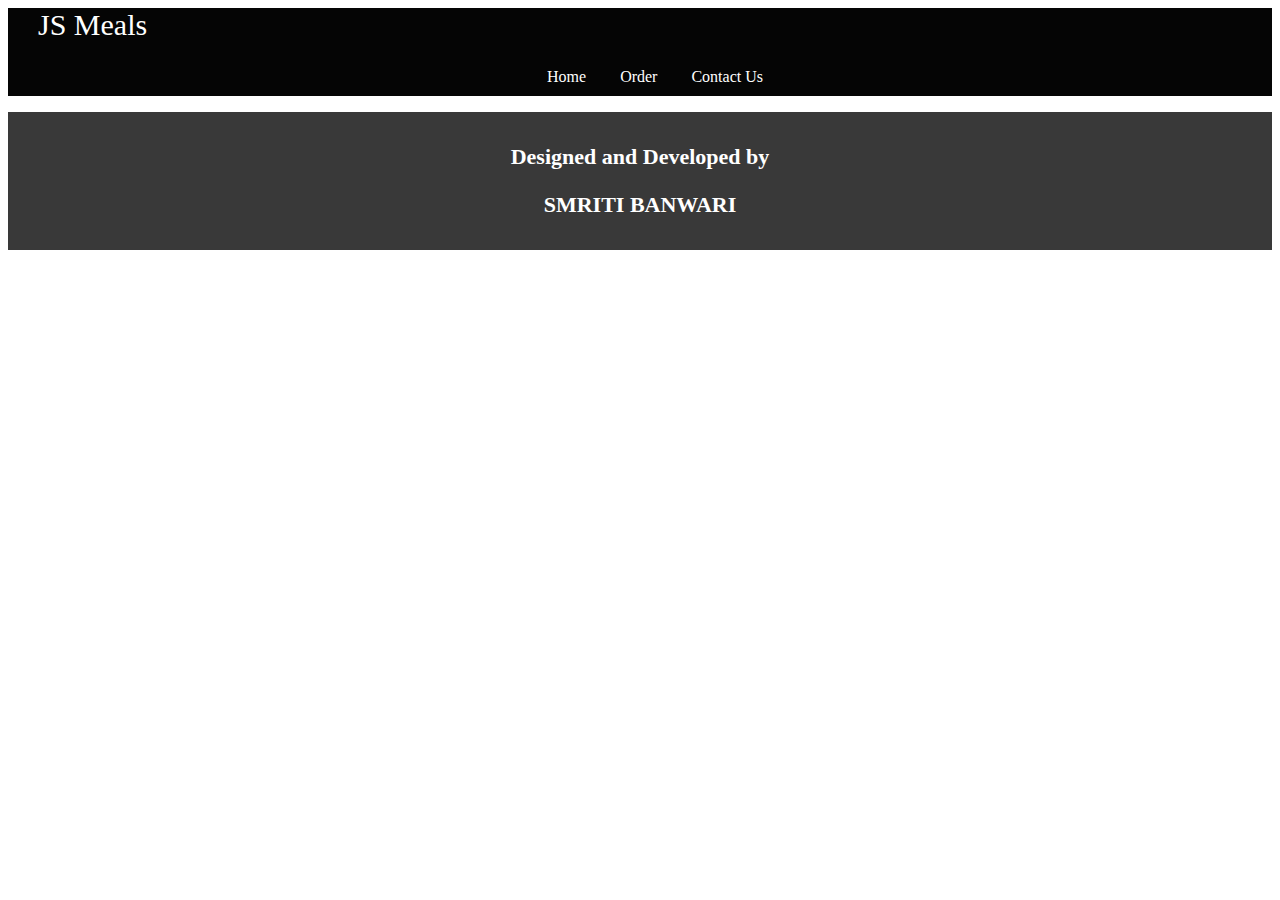
<file: JS Projects/index.html>
<!DOCTYPE html>
<html lang="en">
<head>
    <meta charset="UTF-8">
    <meta http-equiv="X-UA-Compatible" content="IE=edge">
    <meta name="viewport" content="width=device-width, initial-scale=1.0">
    <title>JS Meals</title>
    <!-- CSS only -->
<link href="https://cdn.jsdelivr.net/npm/bootstrap@5.2.0-beta1/dist/css/bootstrap.min.css" rel="stylesheet" integrity="sha384-0evHe/X+R7YkIZDRvuzKMRqM+OrBnVFBL6DOitfPri4tjfHxaWutUpFmBp4vmVor" crossorigin="anonymous">
<script src="https://ajax.googleapis.com/ajax/libs/jquery/3.6.0/jquery.min.js"></script>
<link rel="stylesheet" href="./style.css">
</head>
<body>
    
    <div id="navbar">
        <li id="title">JS Meals</li>
        <ul id="nav-elements">
            <li>Home</li>
            <li>Order</li>
            <li>Contact Us</li>
        </ul>
    </div>
    
    <div class="container">
        <div id="myitems" class="row justify-content-center">

        </div>
    </div>
    <div id="footer">
        <p>Designed and Developed by</p>
        <p>SMRITI BANWARI</p>
    </div>
</body>
</html>
<script src="./index.js"></script>
</file>
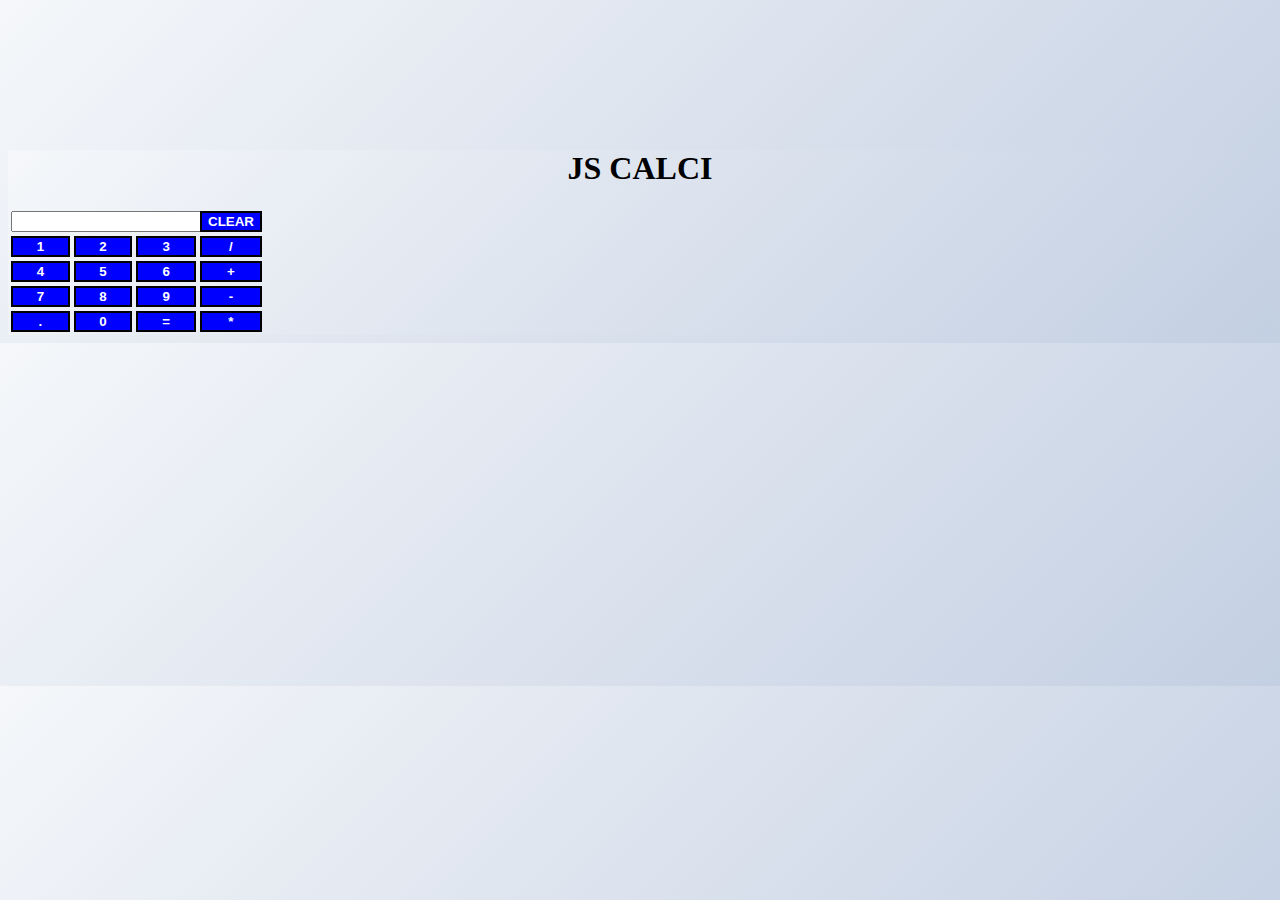
<file: JS Projects/Calculator/index.html>
<!DOCTYPE html>
<html lang="en">

<head>
    <meta charset="UTF-8">
    <meta http-equiv="X-UA-Compatible" content="IE=edge">
    <meta name="viewport" content="width=device-width, initial-scale=1.0">
    <title>Calculator</title>
    <!-- CSS only -->
    <link href="https://cdn.jsdelivr.net/npm/bootstrap@5.2.0-beta1/dist/css/bootstrap.min.css" rel="stylesheet"
        integrity="sha384-0evHe/X+R7YkIZDRvuzKMRqM+OrBnVFBL6DOitfPri4tjfHxaWutUpFmBp4vmVor" crossorigin="anonymous">
    <link rel="stylesheet" href="./style.css">

</head>


<body>
    <div class="container">
        <div class="row">
            <div class="col-md-6 shadow-lg p-3 mb-5 bg-white rounded">
                <h1>JS CALCI</h1>
                <table class="table">
                    <tr>
                        <td colspan="3"><input type="text" id="textarea"></td>
                        <td><input type="button" value="CLEAR" onclick="clr()"></td>
                    </tr>
                    <tr>
                        <td><input type="button" value="1" onclick="display('1')"></td>
                        <td><input type="button" value="2" onclick="display('2')"></td>
                        <td><input type="button" value="3" onclick="display('3')"></td>
                        <td><input type="button" value="/" onclick="display('/')"></td>
                    </tr>


                    <tr>
                        <td><input type="button" value="4" onclick="display('4')"></td>
                        <td><input type="button" value="5" onclick="display('5')"></td>
                        <td><input type="button" value="6" onclick="display('6')"></td>
                        <td><input type="button" value="+" onclick="display('+')"></td>
                    </tr>


                    <tr>
                        <td><input type="button" value="7" onclick="display('7')"></td>
                        <td><input type="button" value="8" onclick="display('8')"></td>
                        <td><input type="button" value="9" onclick="display('9')"></td>
                        <td><input type="button" value="-" onclick="display('-')"></td>
                    </tr>


                    <tr>
                        <td><input type="button" value="." onclick="display('.')"></td>
                        <td><input type="button" value="0" onclick="display('0')"></td>
                        <td><input type="button" value="=" onclick="calculate()"></td>
                        <td><input type="button" value="*" onclick="display('*')"></td>
                    </tr>
                </table>
            </div>
        </div>
    </div>

</body>

</html>
<script src="./index.js"></script>
</file>
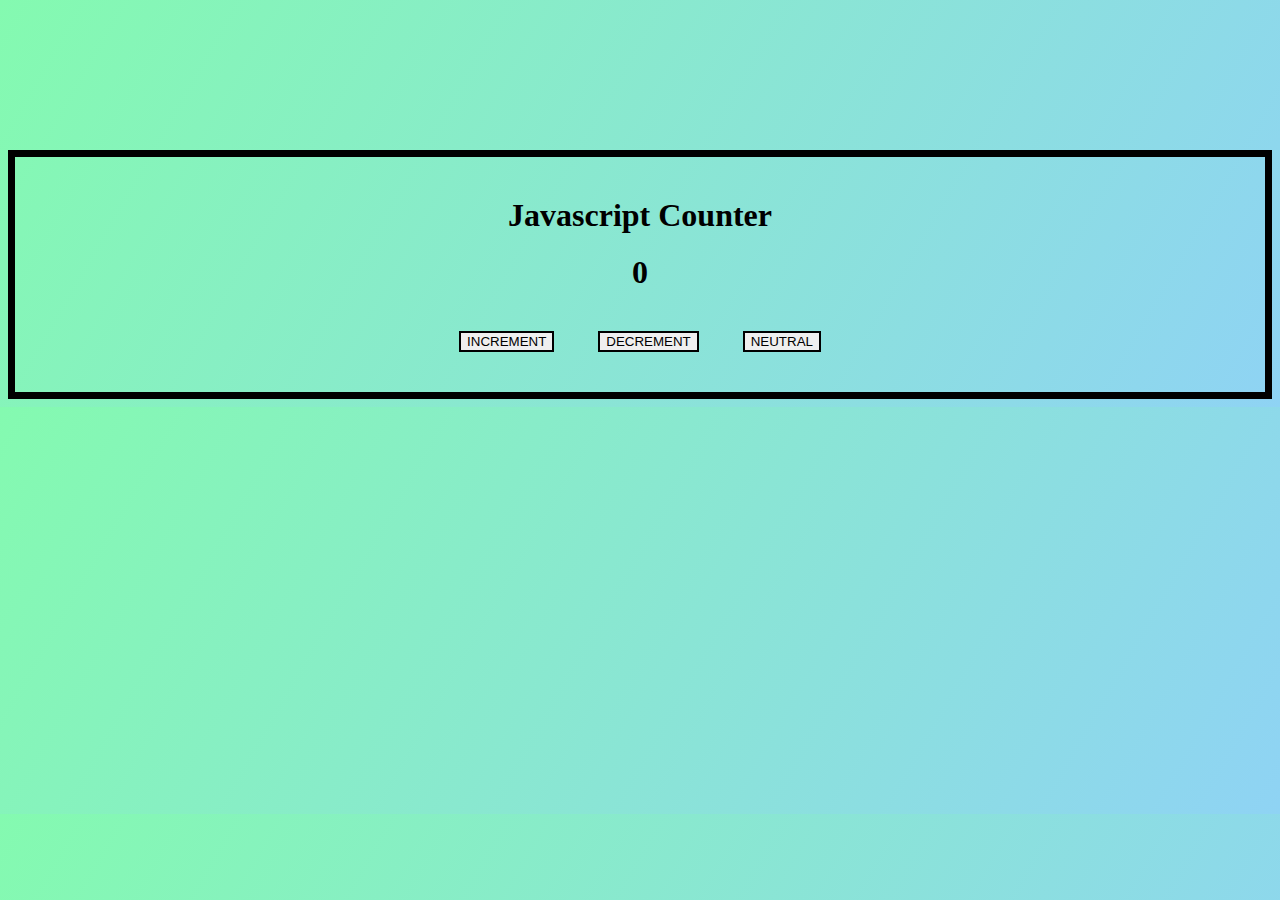
<file: JS Projects/counter/index.html>
<!DOCTYPE html>
<html lang="en">

<head>
    <meta charset="UTF-8">
    <meta http-equiv="X-UA-Compatible" content="IE=edge">
    <meta name="viewport" content="width=device-width, initial-scale=1.0">
    <title>COUNTER</title>
    <link rel="stylesheet" href="./style.css">
    <!-- CSS only -->
    <link href="https://cdn.jsdelivr.net/npm/bootstrap@5.2.0-beta1/dist/css/bootstrap.min.css" rel="stylesheet"
        integrity="sha384-0evHe/X+R7YkIZDRvuzKMRqM+OrBnVFBL6DOitfPri4tjfHxaWutUpFmBp4vmVor" crossorigin="anonymous">
</head>

<body>
    <div class="container">
        <div class="row">
            <div class="col-md-6">
                <h1>Javascript Counter</h1>
                <h1 id="number">0</h1>

                <button class="btn btn-success" onclick="increment()">INCREMENT</button>
                <button class="btn btn-danger" onclick="decrement()">DECREMENT</button>
                <button class="btn btn-primary" onclick="neutral()">NEUTRAL</button>
            </div>
        </div>
    </div>
</body>

</html>
<script src="./index.js"></script>
</file>
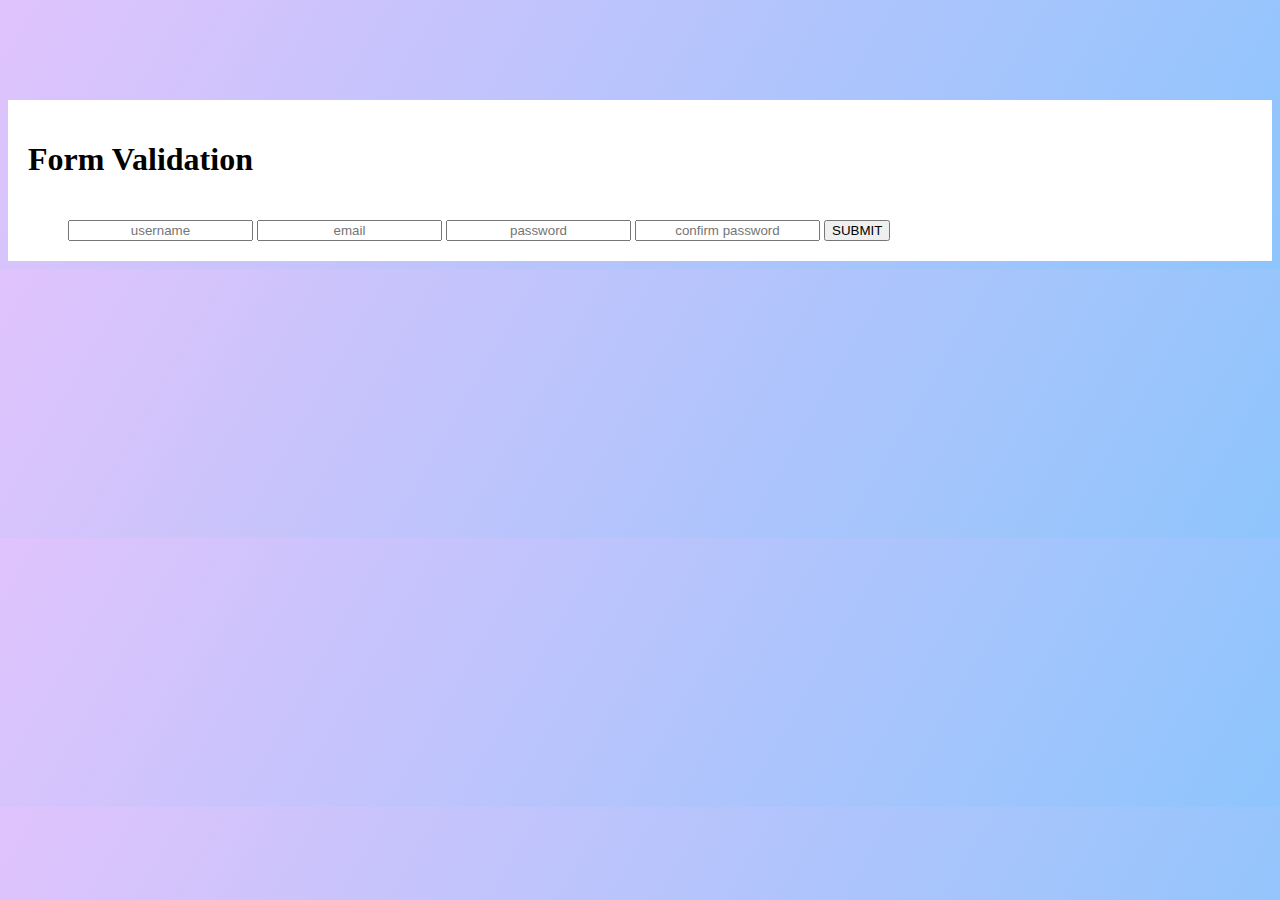
<file: JS Projects/Form Validation/index.html>
<!DOCTYPE html>
<html lang="en">
<head>
    <meta charset="UTF-8">
    <meta http-equiv="X-UA-Compatible" content="IE=edge">
    <meta name="viewport" content="width=device-width, initial-scale=1.0">
    <title>Form Validation</title>
    <!-- CSS only -->
<link href="https://cdn.jsdelivr.net/npm/bootstrap@5.2.0-beta1/dist/css/bootstrap.min.css" rel="stylesheet" integrity="sha384-0evHe/X+R7YkIZDRvuzKMRqM+OrBnVFBL6DOitfPri4tjfHxaWutUpFmBp4vmVor" crossorigin="anonymous">
<link rel="stylesheet" href="./style.css">
</head>
<body>
    
    <div class="container">
        <div class="row justify-content-center">
            <div class="col-md-5  shadow-lg p-3 mb-5 bg-white rounded">
                <h1>Form Validation</h1>

                <input type="text" id="username" class="form-control" placeholder="username">
                <small id="invalid username"></small>


                <input type="email" id="email" class="form-control" placeholder="email">
                <small id="invalid email"></small>


                <input type="password" id="password" class="form-control" placeholder="password">
                <small id="invalid password"></small>

                <input type="password" id="cpassword" class="form-control" placeholder="confirm password">
                <small id="invalid cpassword"></small>

                <button class="btn btn-primary" onclick="validate()">SUBMIT</button>
            </div>
        </div>
    </div>
    
</body>
</html>
<script src="./index.js"></script>
</file>
<file: JS Projects/style.css>
img{
    border-radius: 5px !important;
}
.col-md-3{
    margin: 30px !important;
}
p{
    font-weight: bold;
    font-size: 22px;
}
#navbar{
    background-color: rgb(5, 5, 5);
}
li{
    color: white;
    list-style-type: none;
    display: inline;
    margin-left: 30px !important;
    cursor: pointer;
    border-radius: 15px;
    position: sticky !important;
}
#nav-elements{
    text-align: center;
    padding: 10px;
}
#title{
    font-size: 30px;
}
#footer{
    background-color: rgb(57, 57, 57);
    color: white;
    text-align: center;
    padding: 10px;
}
</file>
<file: JS Projects/Calculator/style.css>
.row{
    justify-content: center;
}
body{
    background-image: linear-gradient(135deg, #f5f7fa 0%, #c3cfe2 100%);
}
.col-md-6{
    margin-top: 150px !important;
    background-image: linear-gradient(135deg, #f5f7fa 0%, #c3cfe2 100%);
    /* border: 5px solid black !important; */
    text-align: center;
}
input[type=button]{
    width: 100%;
    background-color: blue;
    color: white;
    font-weight: bolder;
    border: 2px solid black;
}
input[type=text]{
    width: 100%;
}
h1{
    font-weight: bolder !important;
    margin-top: 15px;
}
</file>
<file: JS Projects/counter/style.css>
body{
    background-image: linear-gradient(120deg, #84fab0 0%, #8fd3f4 100%);
}

.col-md-6{
    text-align: center;
    border: 7px solid black;
    margin-top: 150px !important;
    padding: 20px;
}
.row{
    justify-content: center;
}
button{
    margin: 20px !important;
    border: 2px solid black !important;
}
h1{
    font-weight: bolder !important;
    margin: 20px !important;
}
</file>
<file: JS Projects/Form Validation/style.css>
body{
    background-image: linear-gradient(120deg, #e0c3fc 0%, #8ec5fc 100%);
}
.col-md-5{
    margin-top: 100px !important;
    background-color: white;
    padding: 20px;
}
input{
    margin-top: 20px;
    text-align: center;
}
button{
    margin-top: 20px !important;
    float: center;
}

.success{
    border: 3px solid green !important;
}
.error{
    border: 3px solid red !important;
}
small{
    color: red;
    font-weight: bold;
    margin: 5px;
    float: left !important;
}
</file>
